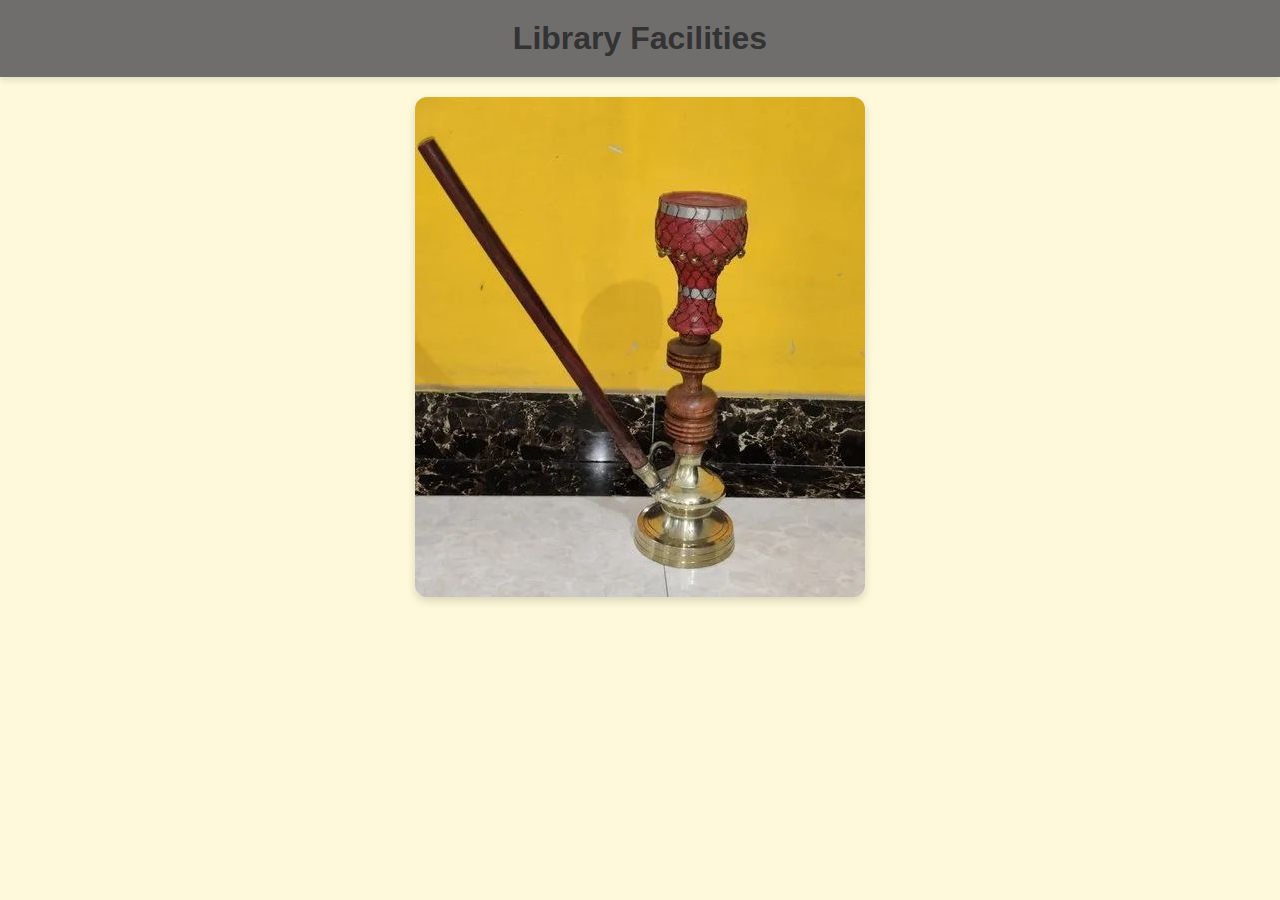
<file: facilities.html>
<!DOCTYPE html>
<html lang="en">
<head>
    <meta charset="UTF-8">
    <meta name="viewport" content="width=device-width, initial-scale=1.0">
    <title>Library Facilities</title>
    <style>
        body {
            font-family: Arial, sans-serif;
            background-color: #fff9db;
            margin: 0;
            padding: 0;
            text-align: center;
        }
        h1 {
            background-color: #6f6e6d;
            padding: 20px;
            margin: 0;
            color: #333;
            font-size: 2rem;
            box-shadow: 0 4px 6px rgba(0,0,0,0.1);
        }
        img {
            max-width: 90%;
            height: auto;
            margin: 20px auto;
            display: block;
            border-radius: 12px;
            box-shadow: 0 4px 8px rgba(0,0,0,0.15);
            transition: transform 0.3s ease, box-shadow 0.3s ease;
        }
        img:hover {
            transform: scale(1.05);
            box-shadow: 0 6px 12px rgba(0,0,0,0.2);
        }
    </style>
</head>
<body>
    <h1>Library Facilities</h1>
    <img src="img/hok.jpg" alt="Library Image">
</body>
</html>
</file>
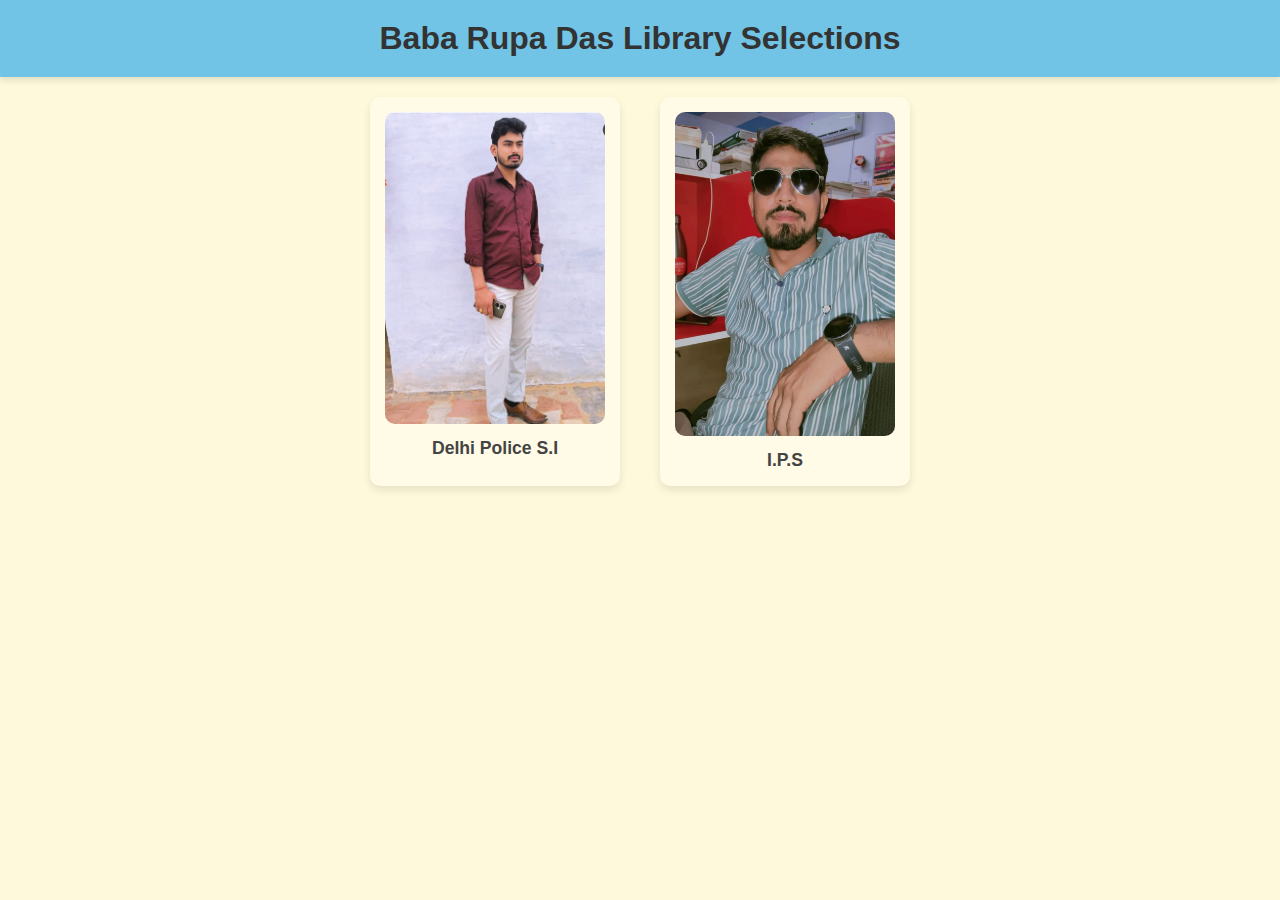
<file: selections.html>
<!DOCTYPE html>
<html lang="en">
<head>
    <meta charset="UTF-8">
    <meta name="viewport" content="width=device-width, initial-scale=1.0">
    <title>Baba Rupa Das Library Selections</title>
    <style>/* General Page Styling */
body {
    font-family: Arial, sans-serif;
    background-color: #fff9db; /* Soft yellow background */
    margin: 0;
    padding: 0;
    text-align: center;
}

/* Header */
h1 {
    background-color: #71c4e5; /* Bright yellow header */
    padding: 20px;
    margin: 0;
    color: #333;
    font-size: 2rem;
    box-shadow: 0 4px 6px rgba(0,0,0,0.1);
}

/* Main Section Layout */
main {
    display: flex;
    justify-content: center;
    gap: 40px;
    flex-wrap: wrap;
    padding: 20px;
}

/* Card Style for Each Selection */
.card {
    background: #fffbe6;
    border-radius: 10px;
    padding: 15px;
    box-shadow: 0 4px 8px rgba(0,0,0,0.1);
    transition: transform 0.2s ease;
    width: 220px;
}

.card:hover {
    transform: scale(1.05);
}

/* Images */
img {
    width: 100%;
    border-radius: 10px;
    margin-bottom: 10px;
}

/* Text */
p {
    font-size: 1.1rem;
    font-weight: bold;
    color: #444;
    margin: 0;
}
</style>
</head>
<body>
    <h1>Baba Rupa Das Library Selections</h1>
    <header></header>
    <main>
        <div class="card">
            <img src="img/pk.jpg" alt="Delhi Police S.I">
            <p>Delhi Police S.I</p>
        </div>
        <div class="card">
            <img src="img/dp.jpg" alt="I.P.S">
            <p>I.P.S</p>
        </div>
    </main>
</body>
</html>
</file>
